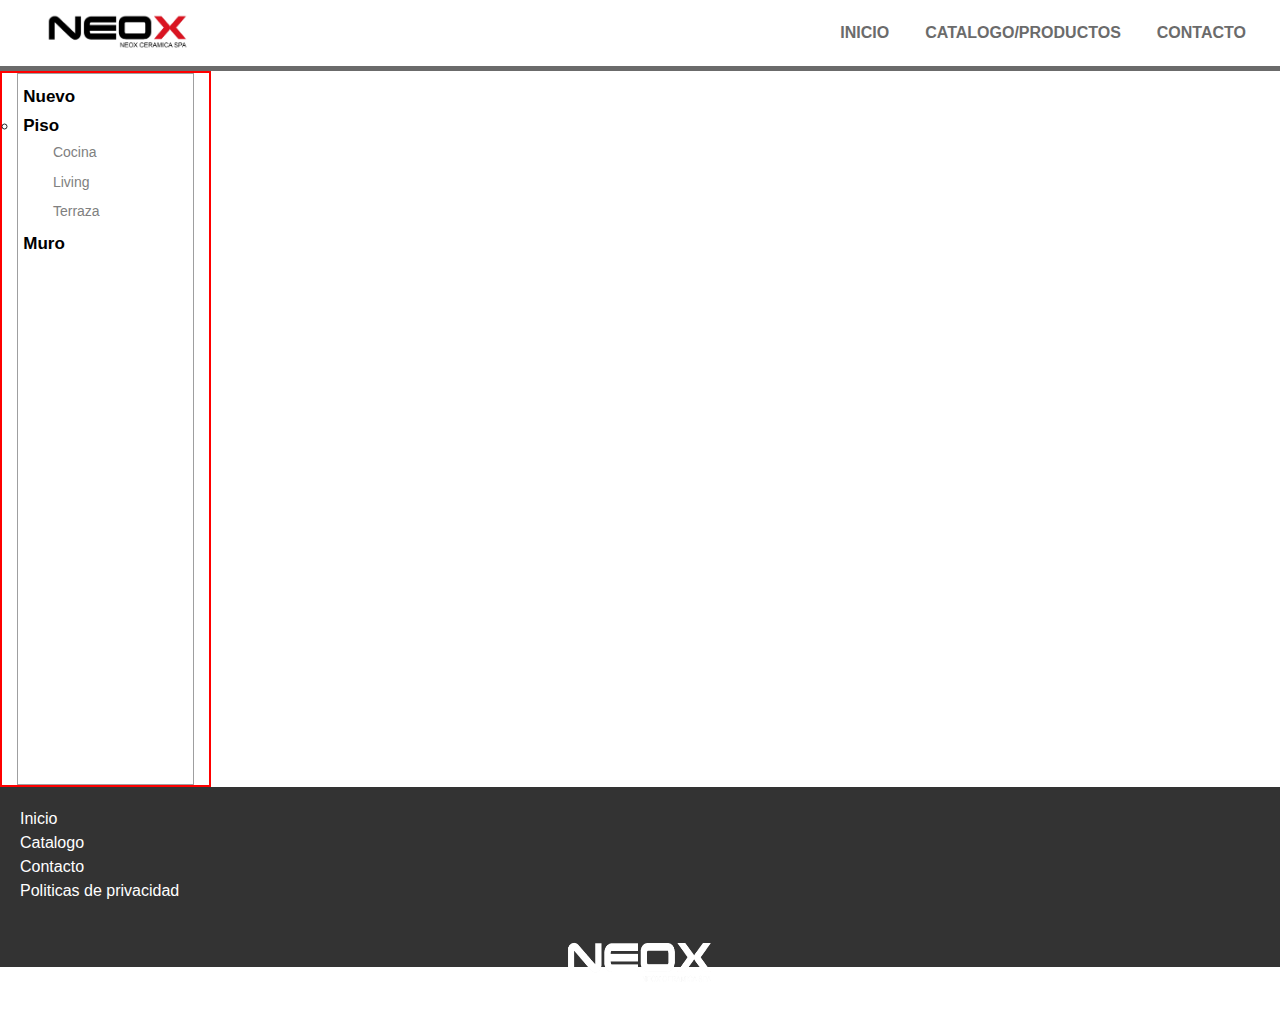
<file: Catalogo.html>
<!DOCTYPE html>
<html lang="en">

<head>
    <meta charset="UTF-8">
    <meta name="viewport" content="width=device-width, initial-scale=1.0">
    <title>Catalogo</title>
    <link rel="stylesheet" href="Style.css">
    <link rel="stylesheet" href="https://stackpath.bootstrapcdn.com/bootstrap/4.4.1/css/bootstrap.min.css">
    <link rel="stylesheet" href="https://stackpath.bootstrapcdn.com/font-awesome/4.7.0/css/font-awesome.min.css">
    <script src="https://code.jquery.com/jquery-3.4.1.slim.min.js"></script>
    <script src="https://cdn.jsdelivr.net/npm/popper.js@1.16.0/dist/umd/popper.min.js"></script>
    <script src="https://stackpath.bootstrapcdn.com/bootstrap/4.4.1/js/bootstrap.min.js"></script>
</head>

<body>
    <!----NavigationBar--->
    <div id="nav-bar">
        <nav class="navbar navbar-expand-lg">
            <a class="navbar-brand" href="#"><img src="./Images/Logo Neox.png" alt=""></a>
            <button class="navbar-toggler" type="button" data-toggle="collapse" data-target="#navbarNav"
                aria-controls="navbarNav" aria-expanded="false" aria-label="Toggle navigation">
                <span class="navbar-toggler-icon"></span>
            </button>
            <div class="collapse navbar-collapse" id="navbarNav">
                <ul class="navbar-nav ml-auto">
                    <li class="nav-item active">
                        <a class="nav-link" href="D:\Escritorio\Pagina Neoxceramica/index.html">INICIO</a>
                    </li>
                    <li class="nav-item">
                        <a class="nav-link" href="#">CATALOGO/PRODUCTOS</a>
                    </li>
                    <li class="nav-item">
                        <a class="nav-link" href="#">CONTACTO</a>
                    </li>
                </ul>
            </div>
        </nav>
    </div>
    <div id="page-container">      
        <!--SideBar-->
        <div id="seccionprincipal">
            <div class="col-md-12" id="div-grande-12">
                <div class="col-md-2" id="small-div-2">
                    <ul id="sidebarlistUl">
                        <li class="hoverLi">
                            <a class="sidebarlistUl-li-a" href="">Nuevo</a>
                        </li>
                        <li>
                            <ul>
                                <li class="hoverLi">
                                    <a class="sidebarlistUl-li-a" href="#">Piso</a>
                                </li>
                                <li class="colite">
                                    <a class="acolite" href="#">Cocina</a>
                                </li>
                                <li class="colite">
                                    <a class="acolite" href="#">Living</a>
                                </li>
                                <li class="colite">
                                    <a class="acolite" href="#">Terraza</a>
                                </li>
                            </ul>
                        </li>
                        <li class="hoverLi">
                            <a class="sidebarlistUl-li-a" href="">Muro</a>
                        </li>
                    </ul>
                </div>
                <div class="col-md-10" id="div-grande-10">
        
                </div>
            </div>
        </div>
        
        <!--footer-->
        <div id="footer">
            <div>
                <ul class="linksFooter">
                    <li>
                        <a href="" class="footerPoliticas">Inicio</a>
                    </li>
                    <li>
                        <a href="" class="footerPoliticas">Catalogo</a>
                    </li>
                    <li>
                        <a href="" class="footerPoliticas">Contacto</a>
                    </li>
                    <li>
                        <a href="" class="footerPoliticas">Politicas de privacidad</a>
                    </li>
                </ul>
            </div>
            <div id="logoBlanco">
                <img src="./Images/Logo Neox blanco.png" alt="">
            </div>
            <div class="container">
                <p class="footerText">Copyright © 2020 Neox Cerámica Todos los derechos reservados. Camino lo ruiz 5310,
                    bodega C (Santiago)</p>
            </div>
        </div>
    </div>
</body>

</html>
</file>
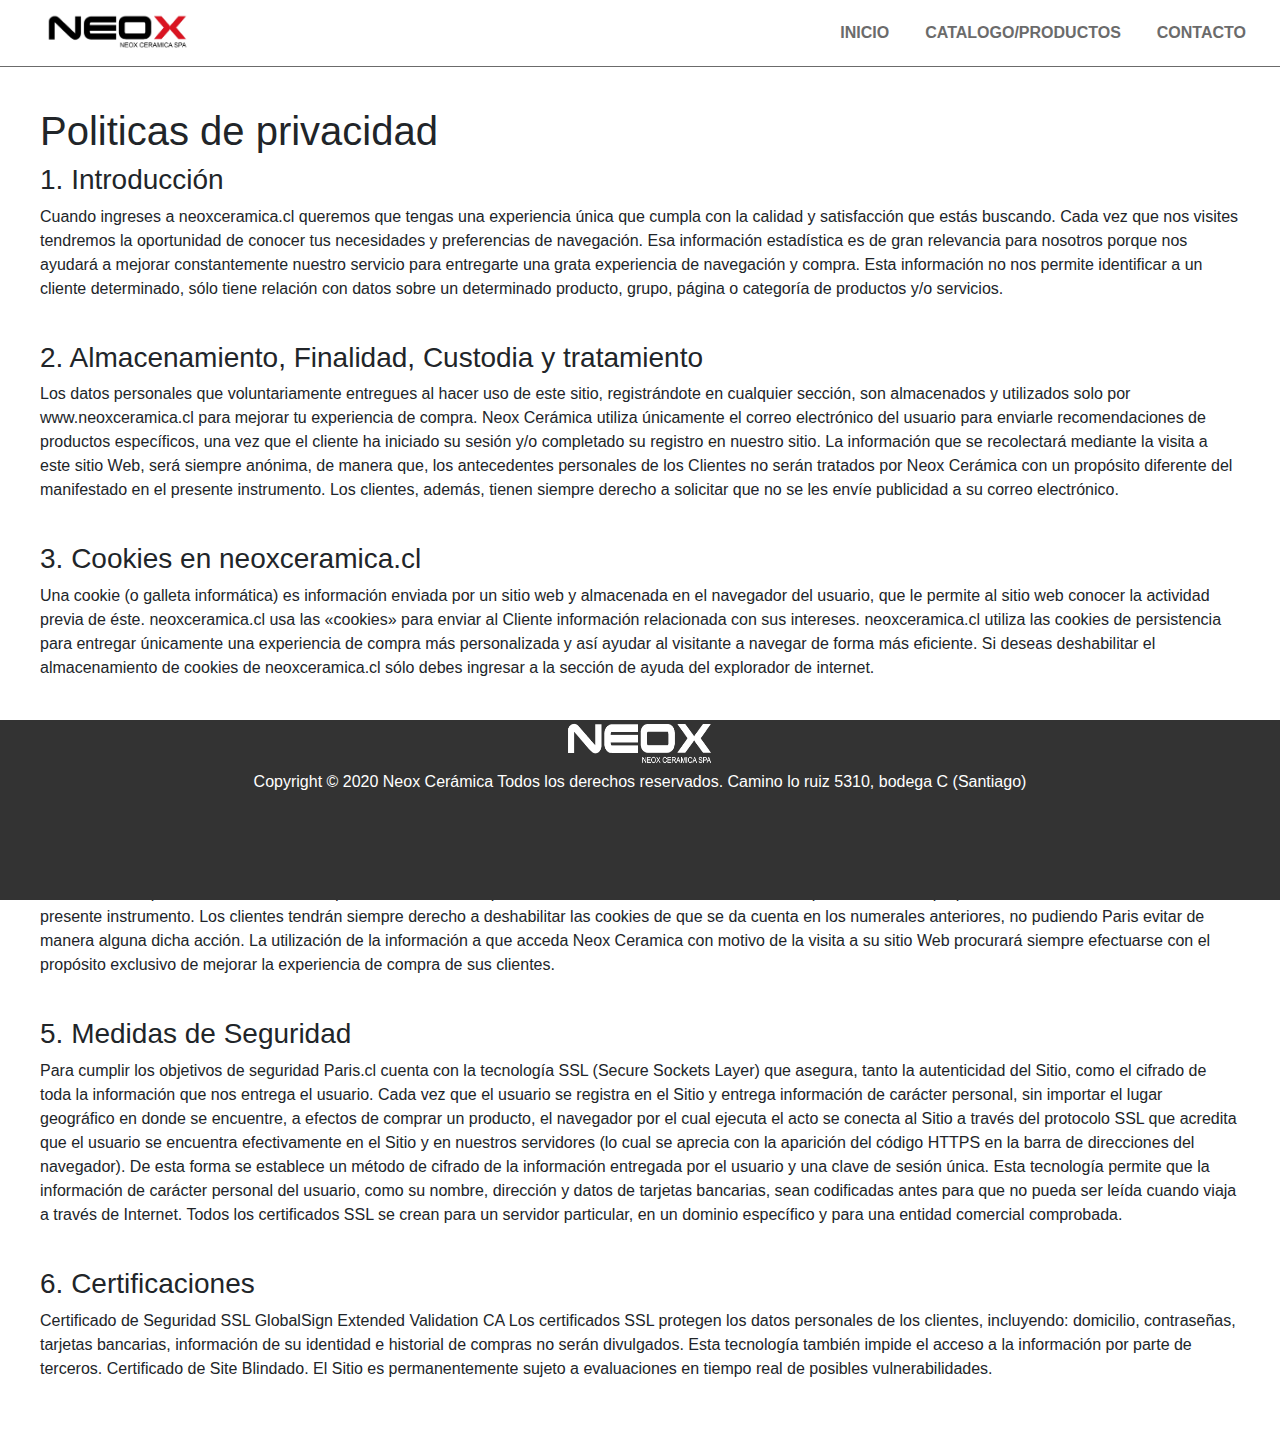
<file: Politica.html>
<!DOCTYPE html>
<html lang="en">
<head>
    <meta charset="UTF-8">
    <meta name="viewport" content="width=device-width, initial-scale=1.0">
    <title>Politicas de privacidad</title>
    <link rel="stylesheet" href="Style.css">
    <link rel="stylesheet" href="https://stackpath.bootstrapcdn.com/bootstrap/4.4.1/css/bootstrap.min.css">
    <link rel="stylesheet" href="https://stackpath.bootstrapcdn.com/font-awesome/4.7.0/css/font-awesome.min.css">
    <script src="https://code.jquery.com/jquery-3.4.1.slim.min.js" ></script>
    <script src="https://cdn.jsdelivr.net/npm/popper.js@1.16.0/dist/umd/popper.min.js" ></script>
    <script src="https://stackpath.bootstrapcdn.com/bootstrap/4.4.1/js/bootstrap.min.js" ></script>
</head>
<body>
    <!----NavigationBar--->
    <section id="nav-bar">
        <nav class="navbar navbar-expand-lg">
            <a class="navbar-brand" href="#"><img src="./Images/Logo Neox.png" alt=""></a>
            <button class="navbar-toggler" type="button" data-toggle="collapse" data-target="#navbarNav" aria-controls="navbarNav" aria-expanded="false" aria-label="Toggle navigation">
              <span class="navbar-toggler-icon"></span>
            </button>
            <div class="collapse navbar-collapse" id="navbarNav">
              <ul class="navbar-nav ml-auto">
                <li class="nav-item active">
                  <a class="nav-link" href="#">INICIO</a>
                </li>
                <li class="nav-item">
                  <a class="nav-link" href="#">CATALOGO/PRODUCTOS</a>
                </li>
                <li class="nav-item">
                  <a class="nav-link" href="#">CONTACTO</a>
                </li>
              </ul>
            </div>
          </nav>
    </section>
    <!--Politicas de privacidad-->
    <section>
        <div class="politicas">
            <h1>Politicas de privacidad</h1>
            <h3>1. Introducción</h3>
            <p>Cuando ingreses a neoxceramica.cl queremos que tengas una experiencia única que cumpla con la 
                calidad y satisfacción que estás buscando. Cada vez que nos visites tendremos la oportunidad 
                de conocer tus necesidades y preferencias de navegación. Esa información estadística es de gran 
                relevancia para nosotros porque nos ayudará a mejorar constantemente nuestro servicio para entregarte
                 una grata experiencia de navegación y compra.

                Esta información no nos permite identificar a un cliente determinado, sólo tiene relación con datos sobre 
                un determinado producto, grupo, página o categoría de productos y/o servicios.</p>
            <br>
            <h3>2. Almacenamiento, Finalidad, Custodia y tratamiento</h3>
            <p>Los datos personales que voluntariamente entregues al hacer uso de este sitio, registrándote en cualquier sección, son almacenados y utilizados solo por www.neoxceramica.cl para mejorar tu experiencia de compra. Neox Cerámica utiliza únicamente el correo electrónico del usuario para enviarle recomendaciones de productos específicos, una vez que el cliente ha iniciado su sesión y/o completado su registro en nuestro sitio.

                La información que se recolectará mediante la visita a este sitio Web, será siempre anónima, de manera que, los antecedentes personales de los Clientes no serán tratados por Neox Cerámica con un propósito diferente del manifestado en el presente instrumento.
               
                Los clientes, además, tienen siempre derecho a solicitar que no se les envíe publicidad a su correo electrónico.</p>
            <br>
            <h3>3. Cookies en neoxceramica.cl</h3>
            <p>Una cookie (o galleta informática) es información enviada por un sitio web y almacenada en el navegador del usuario, que le permite al sitio web conocer la actividad previa de éste. neoxceramica.cl usa las «cookies» para enviar al Cliente información relacionada con sus intereses. neoxceramica.cl utiliza las cookies de persistencia para entregar únicamente una experiencia de compra más personalizada y así ayudar al visitante a navegar de forma más eficiente.

                Si deseas deshabilitar el almacenamiento de cookies de neoxceramica.cl sólo debes ingresar a la sección de ayuda del explorador de internet.</p>
            <br>
            <h3>4. Google Analytics en neoxceramica.cl</h3>
            <p> Google Analytics es una herramienta para el análisis web que mediante la utilización de cookies permite entregar información estadística, anónima, asociada a los visitantes de neoxceramica.cl.

                Adicionalmente neoxceramica.cl utiliza esta herramienta para fines publicitarios, mostrando anuncios en los sitios web asociados a la red de contenido de Google basándose en las visitas previas a nuestro sitio, lo que se conoce como Remarketing.
               
                Para evitar la recopilación de datos desde Google Analytics existen las siguientes alternativas:
               
               Deshabilitar el almacenamiento de cookies en el explorador de internet correspondiente.
               Descargar un complemento al explorador de internet en el siguiente link: https://tools.google.com/dlpage/gaoptout/. Términos legales La información que se recolectará mediante la visita a este sitio Web, será siempre anónima, de manera que, los antecedentes personales de los Clientes no serán tratados por Paris con un propósito diferente del manifestado en el presente instrumento.
                Los clientes tendrán siempre derecho a deshabilitar las cookies de que se da cuenta en los numerales anteriores, no pudiendo Paris evitar de manera alguna dicha acción.
               
                La utilización de la información a que acceda Neox Ceramica con motivo de la visita a su sitio Web procurará siempre efectuarse con el propósito exclusivo de mejorar la experiencia de compra de sus clientes.</p>
            <br>
            <h3>5. Medidas de Seguridad</h3>
            <p>Para cumplir los objetivos de seguridad Paris.cl cuenta con la tecnología SSL (Secure Sockets Layer) que asegura, tanto la autenticidad del Sitio, como el cifrado de toda la información que nos entrega el usuario. Cada vez que el usuario se registra en el Sitio y entrega información de carácter personal, sin importar el lugar geográfico en donde se encuentre, a efectos de comprar un producto, el navegador por el cual ejecuta el acto se conecta al Sitio a través del protocolo SSL que acredita que el usuario se encuentra efectivamente en el Sitio y en nuestros servidores (lo cual se aprecia con la aparición del código HTTPS en la barra de direcciones del navegador). De esta forma se establece un método de cifrado de la información entregada por el usuario y una clave de sesión única. Esta tecnología permite que la información de carácter personal del usuario, como su nombre, dirección y datos de tarjetas bancarias, sean codificadas antes para que no pueda ser leída cuando viaja a través de Internet. Todos los certificados SSL se crean para un servidor particular, en un dominio específico y para una entidad comercial comprobada.</p>
            <br>
            <h3>6. Certificaciones</h3>
            <p>Certificado de Seguridad SSL GlobalSign Extended Validation CA

                Los certificados SSL protegen los datos personales de los clientes, incluyendo: domicilio, contraseñas, tarjetas bancarias, información de su identidad e historial de compras no serán divulgados. Esta tecnología también impide el acceso a la información por parte de terceros.
                
                Certificado de Site Blindado.
                
                El Sitio es permanentemente sujeto a evaluaciones en tiempo real de posibles vulnerabilidades.</p>
        </div>
    </section>
    <!--footer-->
    <section id="footer">
        <div id="logoBlanco">
          <img src="./Images/Logo Neox blanco.png" alt="">
        </div>
        <div class="container">
          <p class="footerText">Copyright © 2020 Neox Cerámica Todos los derechos reservados. Camino lo ruiz 5310, bodega C (Santiago)</p>
        </div>
      </section>
</body>
</html>
</file>
<file: Style.css>
body {
  /* position: relative; */
}
* {
  margin: 0;
  padding: 0;
}

#nav-bar {
  background: white;
  position: sticky;
  top: 0;
  z-index: 10;
  border-bottom: 1px solid rgb(107, 107, 107);
}

.navbar-brand img {
  height: 40px;
  padding-left: 30px;
}

.navbar-brand img:hover {
  transform: scale(1.2);
}

.navbar-nav li {
  padding: 0 10px;
}

.navbar-nav li a {
  float: right;
  text-align: left;
}

#nav-bar ul li a:hover {
  transform: scale(1.1);
  color: rgb(107, 107, 107);
}

.nav-link {
  color: rgb(107, 107, 107);
  font-weight: 600;
  font-size: 16;
}

#div-height-78vh {
  height: 60vh;
}

/* <---slider ---> */

#slider {
  display: block;
  position: relative;
  margin-left: auto;
  margin-right: auto;
}

.carousel-item img {
  height: 600px;
}

/*------------Footer---------------*/

#footer {
  position: absolute;
  bottom: 0;
  width: 100%;
  background: #333333;
  color: #fff;
  height: 20vh;
}

.footerText {
  text-align: center;
}

#logoBlanco img {
  height: 50px;
  width: 150px;
  display: block;
  margin-left: auto;
  margin-right: auto;
}

.linksFooter {
  padding: 20px;
  list-style-type: none;
  display: flex;
  flex-direction: column;
}

.footerPoliticas {
  color: white;
}

.footerPoliticas:hover {
  transform: scale(1.1);
  color: white;
}

/*------------footerIndex---------------*/

/* #footerIndex {
    position:absolute;
    bottom: 0;
    width: 100%;
    background: #333333;
    color: #fff;
    min-height: 15vh;
    max-height: 50vh;
    position: absolute;
    bottom: 0;
} */

/*------------Galeria---------------*/

.container-galeria {
  display: flex;
  flex-direction: column;
  border: solid 2px red;
}

.item-1 {
  display: flex;
  flex-direction: row;
  border: 2px solid blue;
  margin: 5px;
}

.item-2 {
  margin: 5px;
  border: 2px solid yellowgreen;
}

.item-3 {
  border: 2px solid green;
  margin: 5px;
}

.item-3 ul {
  display: flex;
  flex-direction: row;
  flex-wrap: wrap;
  list-style-type: none;
  overflow-y: auto;
  height: 100vh;
}

.item-3 ul li {
  flex-grow: 1;
  width: 30%;
}

.item-3 ul li img {
  width: 100%;
}

.grow {
  transition: all 0.2s ease-in-out;
  margin: 2px;
}

.grow:hover {
  transform: scale(1.2);
}

#footerIndex {
  width: 100%;
  background: #333333;
  color: #fff;
}

#map {
  height: 30vw;
  width: 30vw;
}

/*------------Acceder catalogo---------------*/

.centrar {
  display: block;
  margin-left: auto;
  margin-right: auto;
}

#accedeCatalogo {
  text-align: center;
  font-style: italic;
  color: rgb(117, 116, 116);
}

#parafo {
  text-align: center;
  font-style: italic;
  color: rgb(117, 116, 116);
}

#catalogoIndex {
  padding: 20px;
  margin: 20px;
}

/*------------Boton Acceder catalogo---------------*/

.uk-button {
  -webkit-appearance: none;
  margin: 0;
  overflow: visible;
  font: inherit;
  text-transform: none;
  display: inline-block;
  box-sizing: border-box;
  background: transparent;
  vertical-align: middle;
  text-decoration: none;
  text-align: center;
  border-radius: 25px;
  border: 2px solid #ddd;
  font-weight: bold;
  box-shadow: inset 0 0 0 0 transparent;
  transition: all 0.1s ease-in-out;
}

.uk-button-primary {
  background-color: #eee;
  color: #999;
  border-color: #ddd;
}

.uk-button-large {
  min-height: 50px;
  padding: 0 28px;
  line-height: 50px;
  font-size: 16px;
}

.uk-button:hover {
  color: white;
  text-decoration: none;
  border-color: white;
}

.centrarBoton {
  text-align: center;
}

/*------------Politicas de privacidad---------------*/

.politicas {
  padding: 20px;
  margin: 20px;
}

/*-----Sidebar-------*/

#page-container {
  position: relative;
  min-height: 100vh;
}

#seccionprincipal {
  border-top: 4px solid rgb(107, 107, 107);
  height: 80vh;
}

#div-grande-12 {
  padding-left: 0px;
  margin-left: 0px;
  height: 100%;
}
#small-div-2 {
  height: 100%;
  border: 2px solid red;
}

#sidebarlistUl {
  list-style-type: none;
  padding-top: 10px;
  padding-left: 0px;
  padding-right: 0px;
  margin-left: 0px;
  height: 100%;
  border: 1px solid rgb(159, 159, 160);
}

.hoverLi {
  padding-bottom: 2%;
  /* margin: 1px; */
}

.hoverLi:hover {
  background: rgb(218, 218, 217);
  border-radius: 10em;
}

.sidebarlistUl-li-a {
  font-size: 17px;
  font-weight: bolder;
  color: black;
  text-decoration: none;
  padding-left: 3%;
}

.sidebarlistUl-li-a:hover {
  text-decoration: none;
  color: grey;
}

#div-grande-10 {
  background: blanchedalmond;
}

.dropdownlist {
  display: flex;
  flex-direction: column;
  list-style-type: none;
  padding-top: 3%;
}

.colite {
  display: flex;
}

.acolite {
  font-size: 14px;
  font-weight: normal;
  color: grey;
  padding-left: 20%;
  padding-bottom: 5%;
  width: 100%;
}

.acolite:hover {
  background: rgb(218, 218, 217);
  border-radius: 10em;
  text-decoration: none;
  color: black;
}
</file>
